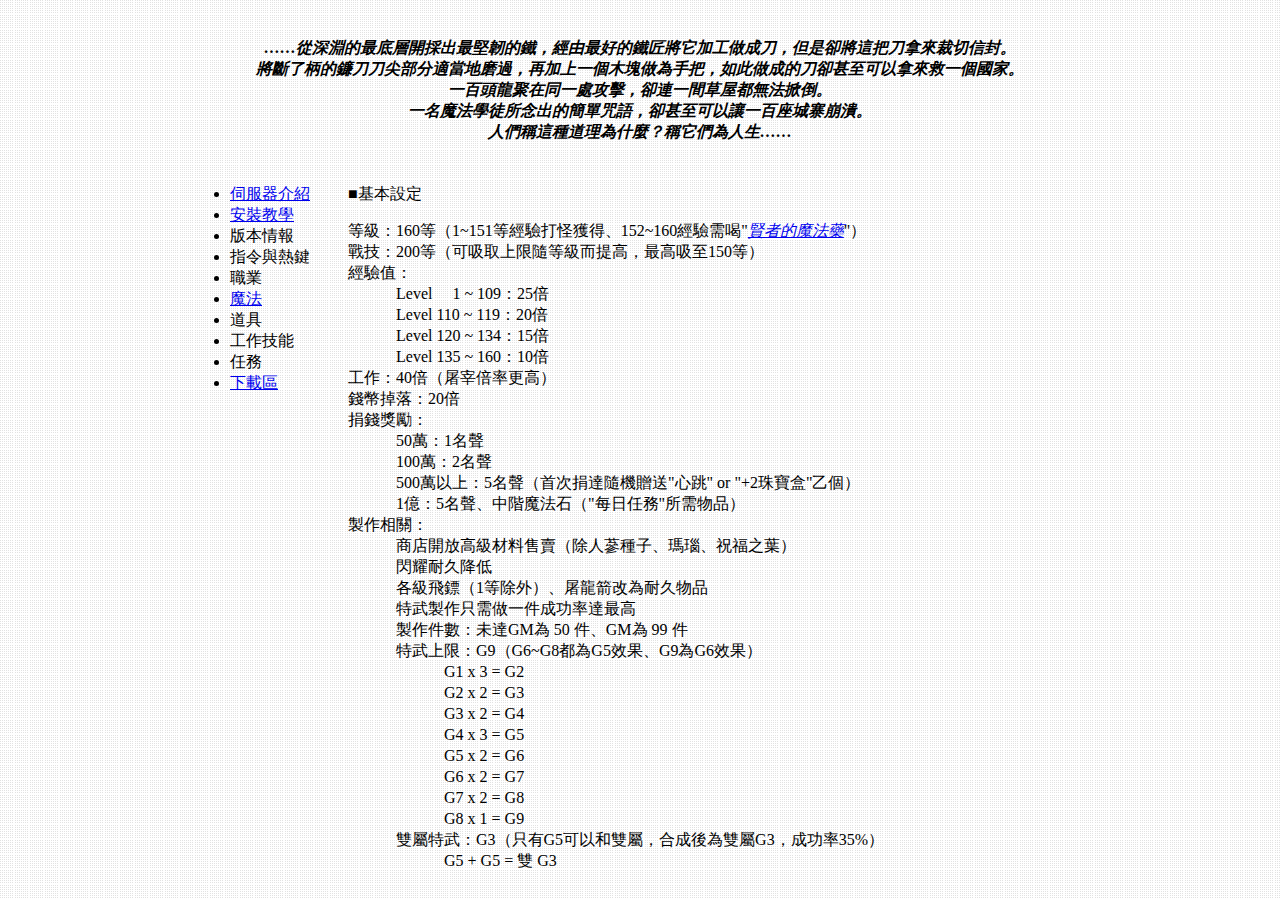
<file: dr/index.html>
<!doctype html>
<html>
<head>
<meta charset="utf-8">
<title>咖啡龍族非官方</title>
<!-- anti-hinetads --> <script type="text/javascript"> try{ var _hinet = parent.document.getElementsByTagName("frameSet"); for(var i=0;i<_hinet.length;i++){ _hinet[i].cols="*,0"; } }catch(err){} </script> <!-- end anti-hinetads --> 

<link href="css/style.css" rel="stylesheet" type="text/css">
<style type="text/css">
body {
	background-image: url(images/bk.gif);
}
</style>
</head>

<body>

<div id="wrapper">
  <div id="head">……從深淵的最底層開採出最堅韌的鐵，經由最好的鐵匠將它加工做成刀，但是卻將這把刀拿來裁切信封。<br>
    將斷了柄的鐮刀刀尖部分適當地磨過，再加上一個木塊做為手把，如此做成的刀卻甚至可以拿來救一個國家。<br>
    一百頭龍聚在同一處攻擊，卻連一間草屋都無法掀倒。<br>
    一名魔法學徒所念出的簡單咒語，卻甚至可以讓一百座城寨崩潰。<br>
  人們稱這種道理為什麼？稱它們為人生……</div>
  <div id="btn">
    <ul class="list-side">
      <li><a href="preface.html" target="Xbox">伺服器介紹</a></li>
      <li><a href="Installation.html" target="Xbox">安裝教學</a></li>
      <li>版本情報</li>
      <li>指令與熱鍵</li>
      <li>職業</li>
      <li><a href="Magic.html" target="Xbox">魔法</a></li>
      <li>道具</li>
      <li>工作技能</li>
      <li>任務</li>
      <li><a href="preface.html" target="Xbox">下載區</a></li>
    </ul>
  </div>
  <div id="content"><iframe src="preface.html" id="Xbox" name="Xbox" frameborder="0" scrolling="auto" height="100%"></iframe></div>
</div>

</body>
</html>
</file>
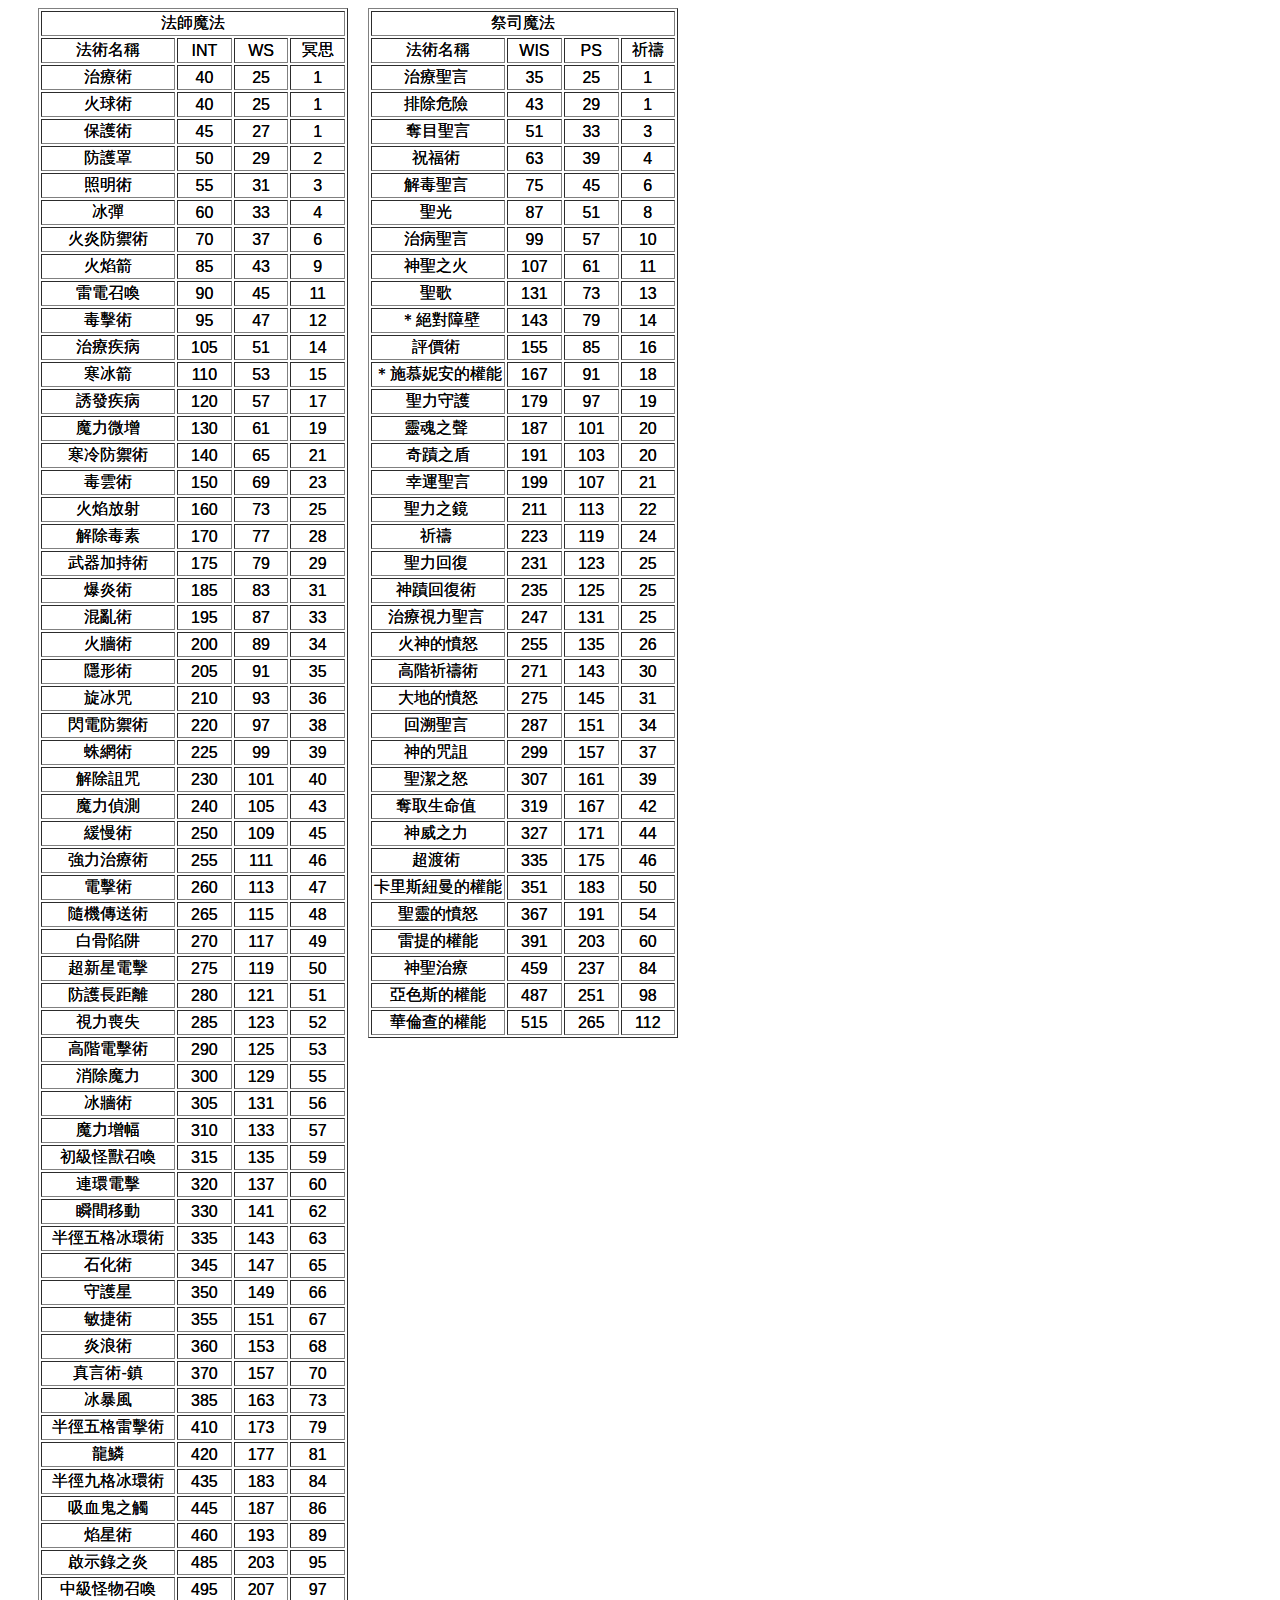
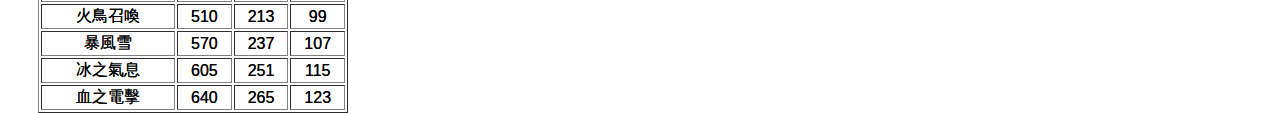
<file: dr/Magic.html>
<!doctype html>
<html>
<head>
<meta charset="utf-8">
<title>法術大全</title>
<style type="text/css">
#box {
	width: auto;
	margin: auto;
	padding-left: 10px;
}
#mg1 {
	font-family: "微軟正黑體", Arial;
	margin-left: 20px;
	text-shadow: 0px 0px;
	text-align: center;
}
#mg2 {
	font-family: "微軟正黑體", Arial;
	margin-left: 20px;
	text-shadow: 0px 0px;
	text-align: center;
}
#BMagic {
	float: left;
}
#WMagic {
	float: left;
}
</style>
</head>

<body>
<div id="box">
  <div id="BMagic">
    <table id="mg1" width="310" border="1">
      <tbody>
        <tr>
          <td colspan="4">法師魔法</td>
        </tr>
        <tr>
          <td width="150">法術名稱</td>
          <td width="55">INT</td>
          <td width="55">WS</td>
          <td width="55">冥思</td>
        </tr>
        <tr>
          <td>治療術</td>
          <td>40</td>
          <td>25</td>
          <td>1</td>
        </tr>
        <tr>
          <td>火球術</td>
          <td>40</td>
          <td>25</td>
          <td>1</td>
        </tr>
        <tr>
          <td>保護術</td>
          <td>45</td>
          <td>27</td>
          <td>1</td>
        </tr>
        <tr>
          <td>防護罩</td>
          <td>50</td>
          <td>29</td>
          <td>2</td>
        </tr>
        <tr>
          <td>照明術</td>
          <td>55</td>
          <td>31</td>
          <td>3</td>
        </tr>
        <tr>
          <td>冰彈</td>
          <td>60</td>
          <td>33</td>
          <td>4</td>
        </tr>
        <tr>
          <td>火炎防禦術</td>
          <td>70</td>
          <td>37</td>
          <td>6</td>
        </tr>
        <tr>
          <td>火焰箭</td>
          <td>85</td>
          <td>43</td>
          <td>9</td>
        </tr>
        <tr>
          <td>雷電召喚</td>
          <td>90</td>
          <td>45</td>
          <td>11</td>
        </tr>
        <tr>
          <td>毒擊術</td>
          <td>95</td>
          <td>47</td>
          <td>12</td>
        </tr>
        <tr>
          <td>治療疾病</td>
          <td>105</td>
          <td>51</td>
          <td>14</td>
        </tr>
        <tr>
          <td>寒冰箭</td>
          <td>110</td>
          <td>53</td>
          <td>15</td>
        </tr>
        <tr>
          <td>誘發疾病</td>
          <td>120</td>
          <td>57</td>
          <td>17</td>
        </tr>
        <tr>
          <td>魔力微增</td>
          <td>130</td>
          <td>61</td>
          <td>19</td>
        </tr>
        <tr>
          <td>寒冷防禦術</td>
          <td>140</td>
          <td>65</td>
          <td>21</td>
        </tr>
        <tr>
          <td>毒雲術</td>
          <td>150</td>
          <td>69</td>
          <td>23</td>
        </tr>
        <tr>
          <td>火焰放射</td>
          <td>160</td>
          <td>73</td>
          <td>25</td>
        </tr>
        <tr>
          <td>解除毒素</td>
          <td>170</td>
          <td>77</td>
          <td>28</td>
        </tr>
        <tr>
          <td>武器加持術</td>
          <td>175</td>
          <td>79</td>
          <td>29</td>
        </tr>
        <tr>
          <td>爆炎術</td>
          <td>185</td>
          <td>83</td>
          <td>31</td>
        </tr>
        <tr>
          <td>混亂術</td>
          <td>195</td>
          <td>87</td>
          <td>33</td>
        </tr>
        <tr>
          <td>火牆術</td>
          <td>200</td>
          <td>89</td>
          <td>34</td>
        </tr>
        <tr>
          <td>隱形術</td>
          <td>205</td>
          <td>91</td>
          <td>35</td>
        </tr>
        <tr>
          <td>旋冰咒</td>
          <td>210</td>
          <td>93</td>
          <td>36</td>
        </tr>
        <tr>
          <td>閃電防禦術</td>
          <td>220</td>
          <td>97</td>
          <td>38</td>
        </tr>
        <tr>
          <td>蛛網術</td>
          <td>225</td>
          <td>99</td>
          <td>39</td>
        </tr>
        <tr>
          <td>解除詛咒</td>
          <td>230</td>
          <td>101</td>
          <td>40</td>
        </tr>
        <tr>
          <td>魔力偵測</td>
          <td>240</td>
          <td>105</td>
          <td>43</td>
        </tr>
        <tr>
          <td>緩慢術</td>
          <td>250</td>
          <td>109</td>
          <td>45</td>
        </tr>
        <tr>
          <td>強力治療術</td>
          <td>255</td>
          <td>111</td>
          <td>46</td>
        </tr>
        <tr>
          <td>電擊術</td>
          <td>260</td>
          <td>113</td>
          <td>47</td>
        </tr>
        <tr>
          <td>隨機傳送術</td>
          <td>265</td>
          <td>115</td>
          <td>48</td>
        </tr>
        <tr>
          <td>白骨陷阱</td>
          <td>270</td>
          <td>117</td>
          <td>49</td>
        </tr>
        <tr>
          <td>超新星電擊</td>
          <td>275</td>
          <td>119</td>
          <td>50</td>
        </tr>
        <tr>
          <td>防護長距離</td>
          <td>280</td>
          <td>121</td>
          <td>51</td>
        </tr>
        <tr>
          <td>視力喪失</td>
          <td>285</td>
          <td>123</td>
          <td>52</td>
        </tr>
        <tr>
          <td>高階電擊術</td>
          <td>290</td>
          <td>125</td>
          <td>53</td>
        </tr>
        <tr>
          <td>消除魔力</td>
          <td>300</td>
          <td>129</td>
          <td>55</td>
        </tr>
        <tr>
          <td>冰牆術</td>
          <td>305</td>
          <td>131</td>
          <td>56</td>
        </tr>
        <tr>
          <td>魔力增幅</td>
          <td>310</td>
          <td>133</td>
          <td>57</td>
        </tr>
        <tr>
          <td>初級怪獸召喚</td>
          <td>315</td>
          <td>135</td>
          <td>59</td>
        </tr>
        <tr>
          <td>連環電擊</td>
          <td>320</td>
          <td>137</td>
          <td>60</td>
        </tr>
        <tr>
          <td>瞬間移動</td>
          <td>330</td>
          <td>141</td>
          <td>62</td>
        </tr>
        <tr>
          <td>半徑五格冰環術</td>
          <td>335</td>
          <td>143</td>
          <td>63</td>
        </tr>
        <tr>
          <td>石化術</td>
          <td>345</td>
          <td>147</td>
          <td>65</td>
        </tr>
        <tr>
          <td>守護星</td>
          <td>350</td>
          <td>149</td>
          <td>66</td>
        </tr>
        <tr>
          <td>敏捷術</td>
          <td>355</td>
          <td>151</td>
          <td>67</td>
        </tr>
        <tr>
          <td>炎浪術</td>
          <td>360</td>
          <td>153</td>
          <td>68</td>
        </tr>
        <tr>
          <td>真言術-鎮</td>
          <td>370</td>
          <td>157</td>
          <td>70</td>
        </tr>
        <tr>
          <td>冰暴風</td>
          <td>385</td>
          <td>163</td>
          <td>73</td>
        </tr>
        <tr>
          <td>半徑五格雷擊術</td>
          <td>410</td>
          <td>173</td>
          <td>79</td>
        </tr>
        <tr>
          <td>龍鱗</td>
          <td>420</td>
          <td>177</td>
          <td>81</td>
        </tr>
        <tr>
          <td>半徑九格冰環術</td>
          <td>435</td>
          <td>183</td>
          <td>84</td>
        </tr>
        <tr>
          <td>吸血鬼之觸</td>
          <td>445</td>
          <td>187</td>
          <td>86</td>
        </tr>
        <tr>
          <td>焰星術</td>
          <td>460</td>
          <td>193</td>
          <td>89</td>
        </tr>
        <tr>
          <td>啟示錄之炎</td>
          <td>485</td>
          <td>203</td>
          <td>95</td>
        </tr>
        <tr>
          <td>中級怪物召喚</td>
          <td>495</td>
          <td>207</td>
          <td>97</td>
        </tr>
        <tr>
          <td>火鳥召喚</td>
          <td>510</td>
          <td>213</td>
          <td>99</td>
        </tr>
        <tr>
          <td>暴風雪</td>
          <td>570</td>
          <td>237</td>
          <td>107</td>
        </tr>
        <tr>
          <td>冰之氣息</td>
          <td>605</td>
          <td>251</td>
          <td>115</td>
        </tr>
        <tr>
          <td>血之電擊</td>
          <td>640</td>
          <td>265</td>
          <td>123</td>
        </tr>
      </tbody>
    </table>
  </div>
   <div id="WMagic">
    <table id="mg2" width="310" border="1">
      <tbody>
        <tr>
          <td colspan="4">祭司魔法</td>
        </tr>
        <tr>
          <td width="150">法術名稱</td>
          <td width="55">WIS</td>
          <td width="55">PS</td>
          <td width="55">祈禱</td>
        </tr>
        <tr>
          <td>治療聖言 </td>
          <td>35</td>
          <td>25</td>
          <td>1</td>
        </tr>
        <tr>
          <td>排除危險 </td>
          <td>43</td>
          <td>29</td>
          <td>1</td>
        </tr>
        <tr>
          <td>奪目聖言</td>
          <td>51</td>
          <td>33</td>
          <td>3</td>
        </tr>
        <tr>
          <td>祝福術 </td>
          <td>63</td>
          <td>39</td>
          <td>4</td>
        </tr>
        <tr>
          <td>解毒聖言 </td>
          <td>75</td>
          <td>45</td>
          <td>6</td>
        </tr>
        <tr>
          <td>聖光 </td>
          <td>87</td>
          <td>51</td>
          <td>8</td>
        </tr>
        <tr>
          <td>治病聖言 </td>
          <td>99</td>
          <td>57</td>
          <td>10</td>
        </tr>
        <tr>
          <td>神聖之火 </td>
          <td>107</td>
          <td>61</td>
          <td>11</td>
        </tr>
        <tr>
          <td>聖歌 </td>
          <td>131</td>
          <td>73</td>
          <td>13</td>
        </tr>
        <tr>
          <td> <span title="只能對自己施放。
持續時間: 100Lv以上減半 (包括使用特武的附加時間), 100Lv以下維持不變。">＊絕對障壁</span></td>
          <td>143</td>
          <td>79</td>
          <td>14</td>
        </tr>
        <tr>
          <td>評價術 </td>
          <td>155</td>
          <td>85</td>
          <td>16</td>
        </tr>
        <tr>
          <td>＊施慕妮安的權能</td>
          <td>167</td>
          <td>91</td>
          <td>18</td>
        </tr>
        <tr>
          <td>聖力守護</td>
          <td>179</td>
          <td>97</td>
          <td>19</td>
        </tr>
        <tr>
          <td>靈魂之聲 </td>
          <td>187</td>
          <td>101</td>
          <td>20</td>
        </tr>
        <tr>
          <td>奇蹟之盾</td>
          <td>191</td>
          <td>103</td>
          <td>20</td>
        </tr>
        <tr>
          <td>幸運聖言</td>
          <td>199</td>
          <td>107</td>
          <td>21</td>
        </tr>
        <tr>
          <td>聖力之鏡 </td>
          <td>211</td>
          <td>113</td>
          <td>22</td>
        </tr>
        <tr>
          <td>祈禱 </td>
          <td>223</td>
          <td>119</td>
          <td>24</td>
        </tr>
        <tr>
          <td>聖力回復 </td>
          <td>231</td>
          <td>123</td>
          <td>25</td>
        </tr>
        <tr>
          <td>神蹟回復術 </td>
          <td>235</td>
          <td>125</td>
          <td>25</td>
        </tr>
        <tr>
          <td>治療視力聖言 </td>
          <td>247</td>
          <td>131</td>
          <td>25</td>
        </tr>
        <tr>
          <td>火神的憤怒</td>
          <td>255</td>
          <td>135</td>
          <td>26</td>
        </tr>
        <tr>
          <td>高階祈禱術</td>
          <td>271</td>
          <td>143</td>
          <td>30</td>
        </tr>
        <tr>
          <td>大地的憤怒</td>
          <td>275</td>
          <td>145</td>
          <td>31</td>
        </tr>
        <tr>
          <td>回溯聖言 </td>
          <td>287</td>
          <td>151</td>
          <td>34</td>
        </tr>
        <tr>
          <td>神的咒詛 </td>
          <td>299</td>
          <td>157</td>
          <td>37</td>
        </tr>
        <tr>
          <td>聖潔之怒 </td>
          <td>307</td>
          <td>161</td>
          <td>39</td>
        </tr>
        <tr>
          <td>奪取生命值 </td>
          <td>319</td>
          <td>167</td>
          <td>42</td>
        </tr>
        <tr>
          <td>神威之力 </td>
          <td>327</td>
          <td>171</td>
          <td>44</td>
        </tr>
        <tr>
          <td>超渡術 </td>
          <td>335</td>
          <td>175</td>
          <td>46</td>
        </tr>
        <tr>
          <td>卡里斯紐曼的權能</td>
          <td>351</td>
          <td>183</td>
          <td>50</td>
        </tr>
        <tr>
          <td>聖靈的憤怒</td>
          <td>367</td>
          <td>191</td>
          <td>54</td>
        </tr>
        <tr>
          <td>雷提的權能</td>
          <td>391</td>
          <td>203</td>
          <td>60</td>
        </tr>
        <tr>
          <td>神聖治療 </td>
          <td>459</td>
          <td>237</td>
          <td>84</td>
        </tr>
        <tr>
          <td>亞色斯的權能</td>
          <td>487</td>
          <td>251</td>
          <td>98</td>
        </tr>
        <tr>
          <td>華倫查的權能</td>
          <td>515</td>
          <td>265</td>
          <td>112</td>
        </tr>
      </tbody>
    </table>
  </div>
</div>
</body>
</html>
</file>
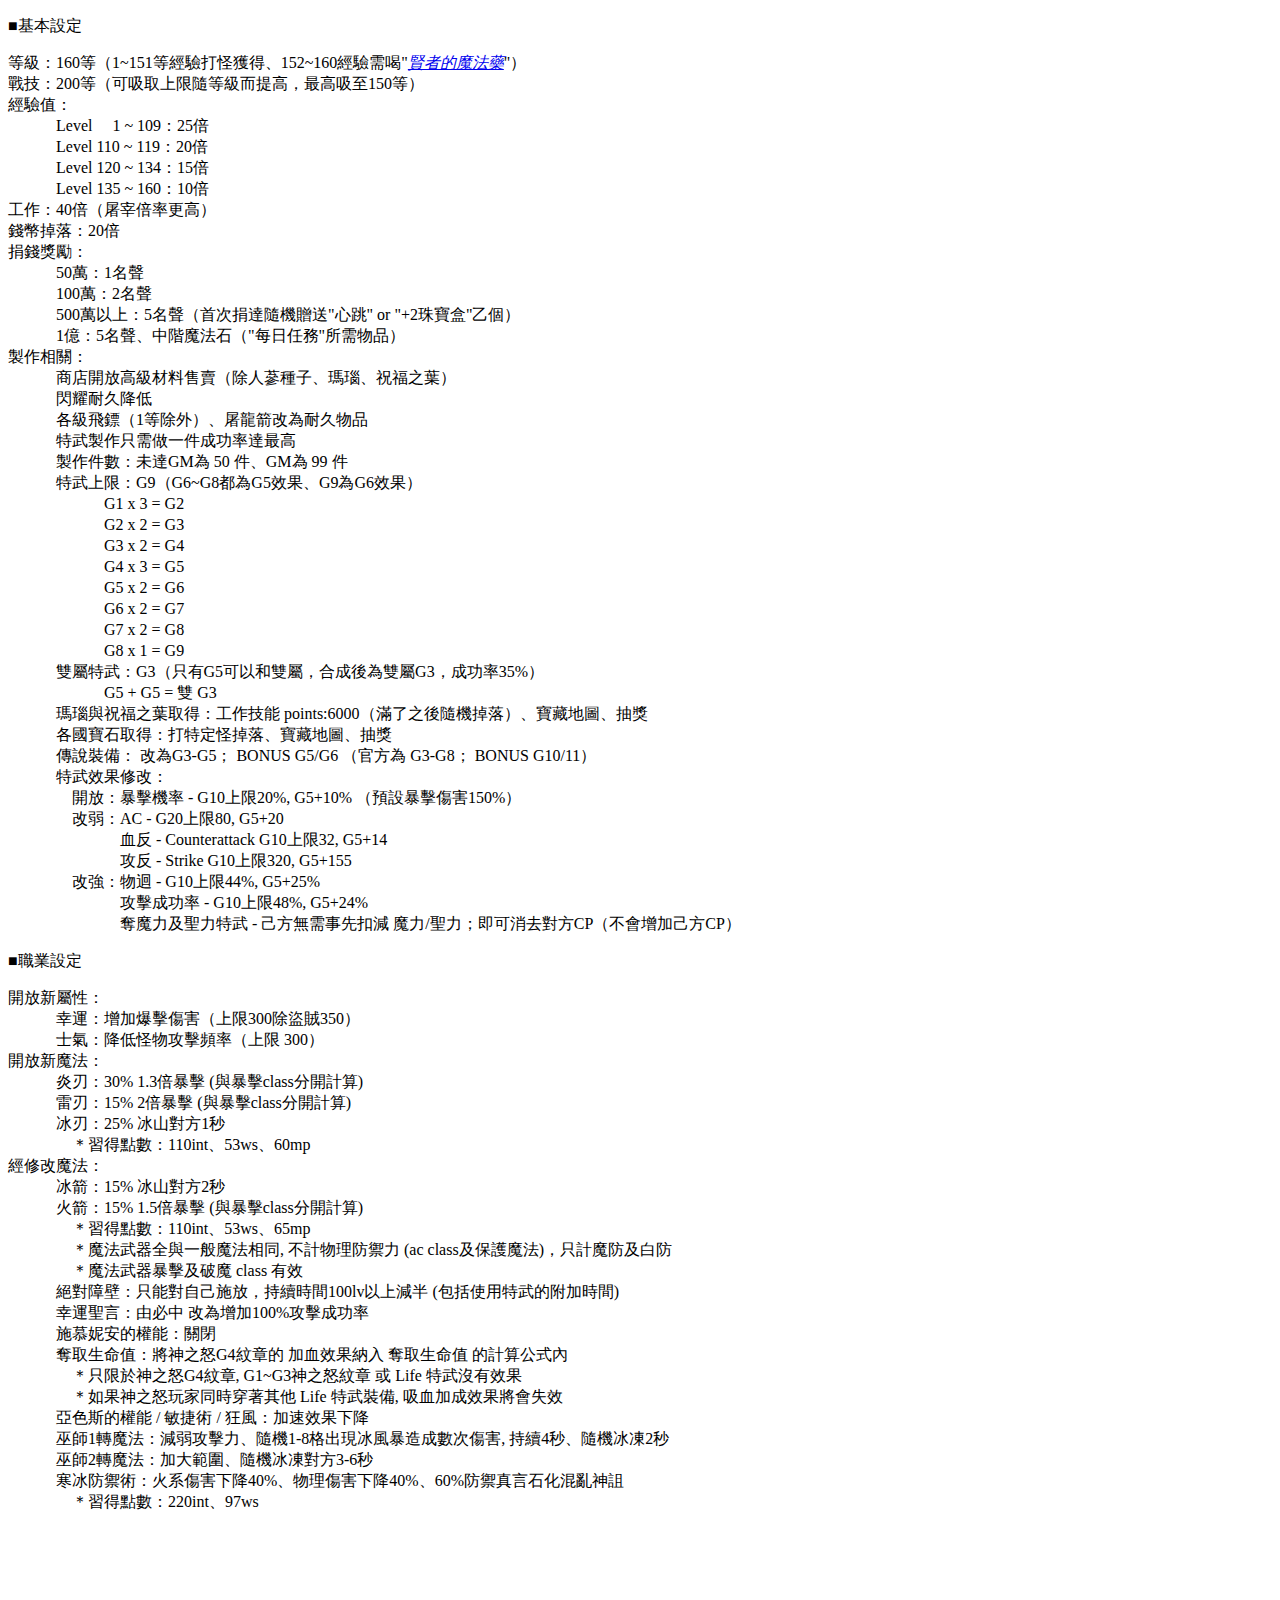
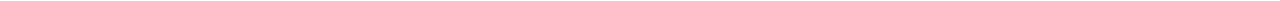
<file: dr/preface.html>
<!doctype html>
<html>
<head>
<meta charset="utf-8">
<title>序</title>

<style type="text/css">
#box {
	margin: auto;
}
</style>
</head>

<body>
<div class="box">
  <p>■基本設定</p>
    <p>
      等級：160等（1~151等經驗打怪獲得、152~160經驗需喝&quot;<em><a href="Installation.html">賢者的魔法藥</a></em>&quot;）<br>
      戰技：200等（可吸取上限隨等級而提高，最高吸至150等）<br>
      經驗值：<br>	
      　　　Level 　1 ~ 109：25倍<br>
      　　　Level 110 ~ 119：20倍<br>
      　　　Level 120 ~ 134：15倍<br>
      　　　Level 135 ~ 160：10倍<br>
    工作：40倍（屠宰倍率更高）<br>
    錢幣掉落：20倍<br>
    捐錢獎勵：<br>
    　　　50萬：1名聲<br>
　　　100萬：2名聲<br>
　　　500萬以上：5名聲（首次捐達隨機贈送&quot;心跳&quot; or &quot;+2珠寶盒&quot;乙個）<br>
　　　1億：5名聲、中階魔法石（&quot;每日任務&quot;所需物品）<br>
製作相關：      <br>
　　　商店開放高級材料售賣（除人蔘種子、瑪瑙、祝福之葉）   
      <br>
      　　　閃耀耐久降低<br>
      　　　各級飛鏢（1等除外）、屠龍箭改為耐久物品<br>
      　　　特武製作只需做一件成功率達最高<br>
      　　　製作件數：未達GM為 50 件、GM為 99 件<br>
      　　　特武上限：G9（G6~G8都為G5效果、G9為G6效果）<br>
      　　　　　　G1 x 3 = G2<br>
      　　　　　　G2 x 2 = G3<br>
      　　　　　　G3 x 2 = G4<br>
      　　　　　　G4 x 3 = G5<br>
      　　　　　　G5 x 2 = G6<br>
      　　　　　　G6 x 2 = G7<br>
      　　　　　　G7 x 2 = G8<br>
      　　　　　　G8 x 1 = G9<br>
      　　　雙屬特武：G3（只有G5可以和雙屬，合成後為雙屬G3，成功率35%）<br>
      　　　　　　G5 + G5 = 雙 G3<br>
      　　　瑪瑙與祝福之葉取得：工作技能 points:6000（滿了之後隨機掉落）、寶藏地圖、抽獎<br>
      　　　各國寶石取得：打特定怪掉落、寶藏地圖、抽獎<br>
      　　　傳說裝備： 改為G3-G5； BONUS G5/G6 （官方為 G3-G8； BONUS G10/11）<br>
      　　　特武效果修改：<br>
　　　　開放：暴擊機率 - G10上限20%, G5+10% （預設暴擊傷害150%）<br>
　　　　改弱：AC - G20上限80, G5+20<br>
　　　　　　　血反 - Counterattack G10上限32, G5+14<br>
　　　　　　　攻反 - Strike G10上限320, G5+155<br>
　　　　改強：物迴 - G10上限44%, G5+25%<br>
　　　　　　　攻擊成功率 - G10上限48%, G5+24%<br>
　　　　　　　奪魔力及聖力特武 - 己方無需事先扣減 魔力/聖力；即可消去對方CP（不會增加己方CP）<br>
  </p>
  <p>■職業設定</p>
    <p>開放新屬性：<br>
　　　幸運：增加爆擊傷害（上限300除盜賊350）<br>
　　　士氣：降低怪物攻擊頻率（上限 300）<br>
開放新魔法：<br>
　　　炎刃：30% 1.3倍暴擊 (與暴擊class分開計算)<br>
	　　　雷刃：15% 2倍暴擊 (與暴擊class分開計算)<br>
	　　　冰刃：25% 冰山對方1秒<br>
　　　　＊習得點數：110int、53ws、60mp<br>
經修改魔法：<br>
　　　冰箭：15% 冰山對方2秒<br>
　　　火箭：15% 1.5倍暴擊 (與暴擊class分開計算)<br>
　　　　＊習得點數：110int、53ws、65mp<br>
　　　　＊魔法武器全與一般魔法相同, 不計物理防禦力 (ac class及保護魔法)，只計魔防及白防<br>
　　　　＊魔法武器暴擊及破魔 class 有效<br>
　　　絕對障壁：只能對自己施放，持續時間100lv以上減半 (包括使用特武的附加時間)<br>
　　　幸運聖言：由必中 改為增加100%攻擊成功率<br>
　　　施慕妮安的權能：關閉<br>
　　　奪取生命值：將神之怒G4紋章的 加血效果納入 奪取生命值 的計算公式內<br>
　　　　＊只限於神之怒G4紋章, G1~G3神之怒紋章 或 Life 特武沒有效果<br>
　　　　＊如果神之怒玩家同時穿著其他 Life 特武裝備, 吸血加成效果將會失效<br>
　　　亞色斯的權能 / 敏捷術 / 狂風：加速效果下降<br>
　　　巫師1轉魔法：減弱攻擊力、隨機1-8格出現冰風暴造成數次傷害, 持續4秒、隨機冰凍2秒<br>
　　　巫師2轉魔法：加大範圍、隨機冰凍對方3-6秒<br>
　　　寒冰防禦術：火系傷害下降40%、物理傷害下降40%、60%防禦真言石化混亂神詛<br>
　　　　＊習得點數：220int、97ws<br>
<br>
<br>
<br>
<br></p>
</div>
</body>
</html>
</file>
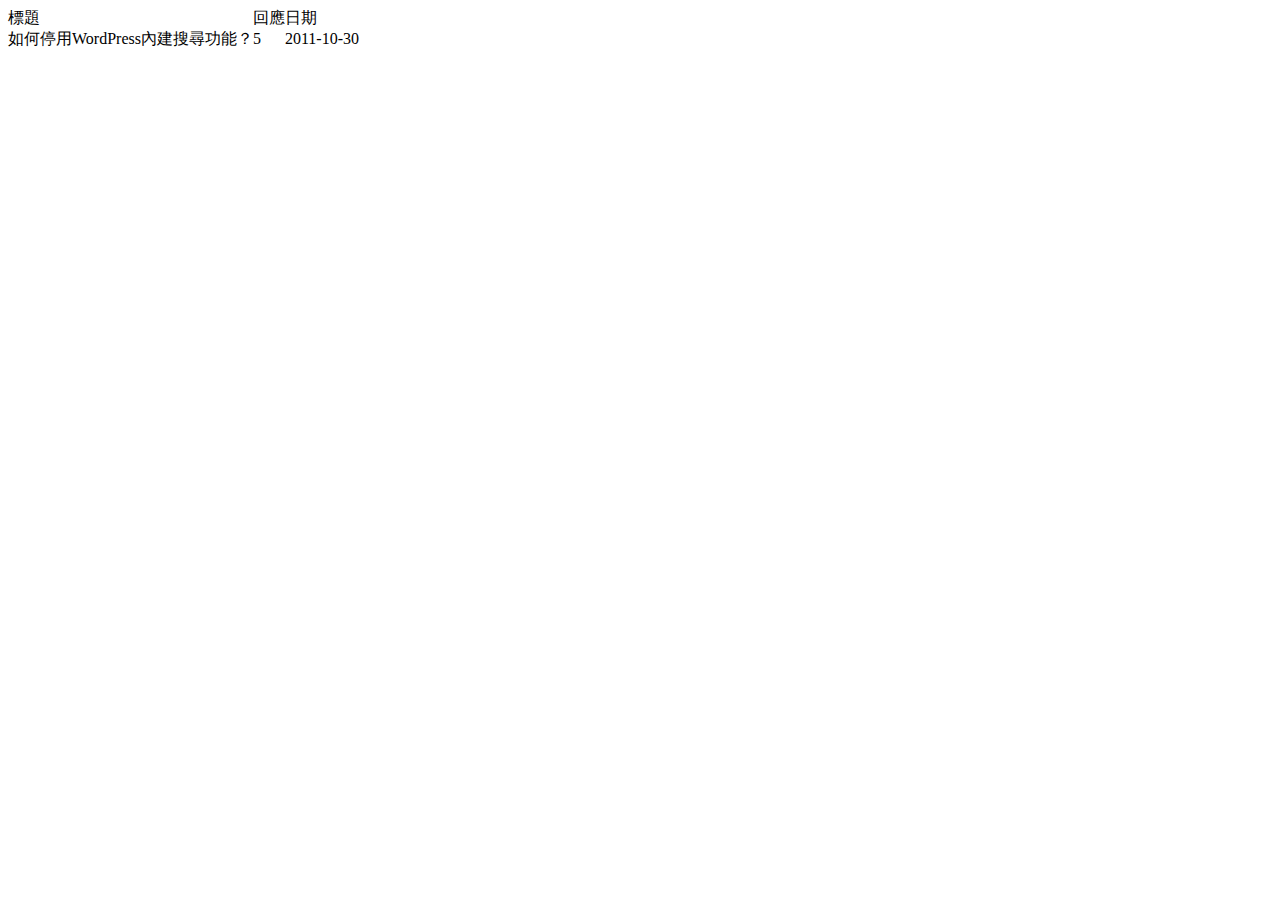
<file: dr/Untitled-3.html>
<!doctype html>
<html>
<head>
<meta charset="utf-8">
<title>魔法</title>
<style type="text/css">
#box {	display:table;
  }
.css_tr {
      display: table-row;
  }
.css_td {
      display: table-cell;
}
</style>
</head>

<body>
<div id="box">
      <div class="css_tr">
          <div class="css_td">標題</div>
          <div class="css_td">回應</div>
          <div class="css_td">日期</div>
      </div>
      <div class="css_tr">
          <div class="css_td">如何停用WordPress內建搜尋功能？</div>
          <div class="css_td">5</div>
          <div class="css_td">2011-10-30</div>
      </div>
</div>
</body>
</html>
</file>
<file: dr/css/style.css>
@charset "utf-8";
#wrapper {	/*外框*/
	margin: auto;   /*版面居中對齊*/
	width: 900px;	/*寬度設定為900px*/	
}
#head {
	height: 130px;
	font-family: "標楷體";	/*字形:標楷*/
	text-align: center;	/*字形:置中*/
	font-style: italic;	/*字形:斜體*/
	padding-top: 30px;	/*字形:與上邊距離*/
	font-weight: bold;	/*字形:粗體*/
}
#btn {
	float: left;
	width: 150px;
}
#content {
	width: 750px;
	float: right;
	height: 700px;
}
#Xbox {
	width: 750px;
}
</file>
